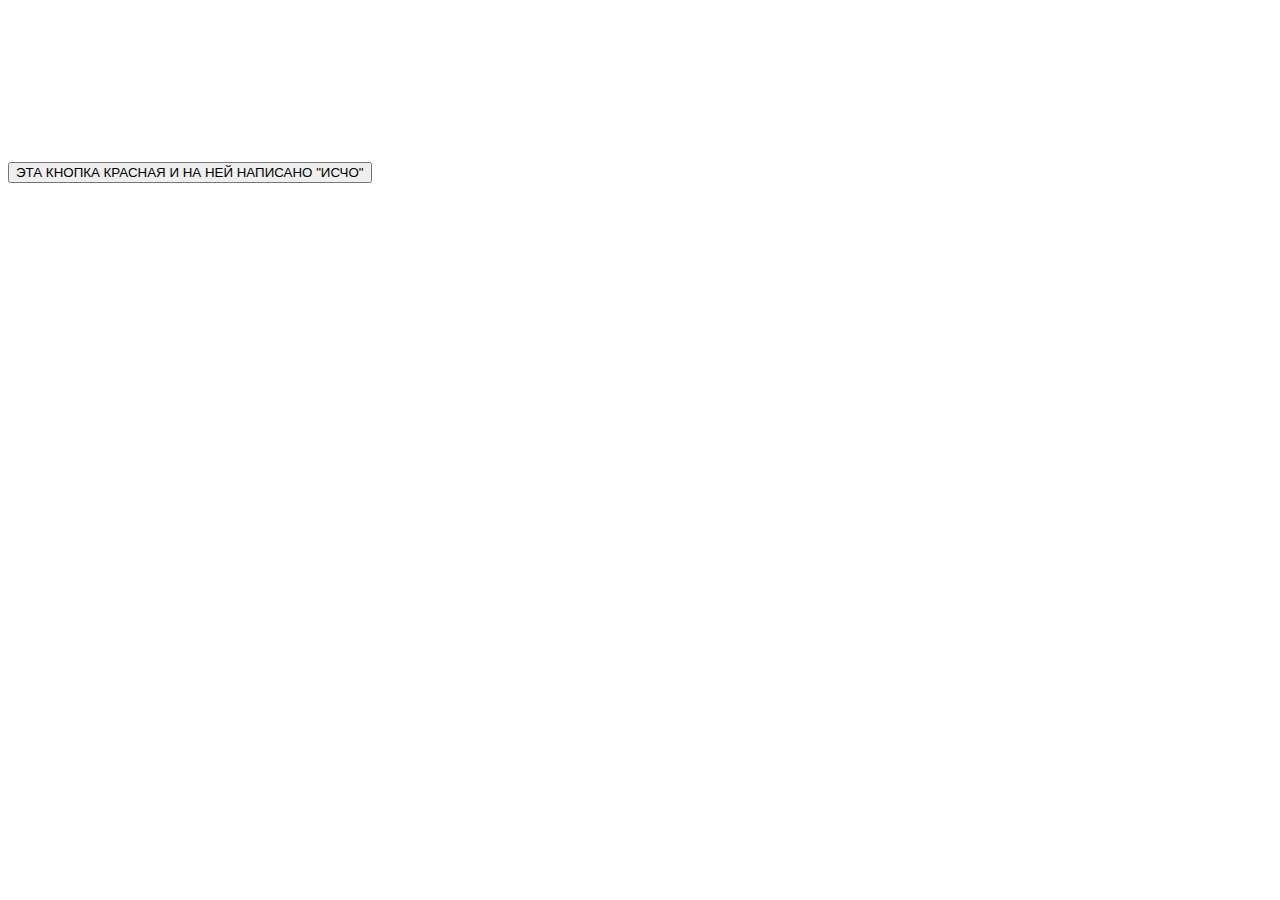
<file: target/classes/static/index.html>
<!DOCTYPE html>
<html lang="en">
<head>
    <meta charset="UTF-8">
    <title>Title</title>
</head>
<body onload="initialRequest()">
<canvas id = "pic"> </canvas>
<div id="content"></div>
<!--<div>Первое слово на изображении подходит к нему  <button id="result1" onclick="changeText(this.id)">Да</button></div>
<div>Второе слово на изображении подходит к нему  <button id="result2" onclick="changeText(this.id)">Да</button></div>
<div>Третье слово на изображении подходит к нему  <button id="result3" onclick="changeText(this.id)">Да</button></div>
<div>Первое слово на изображении подходит ко второму  <button id="result4" onclick="changeText(this.id)">Да</button></div>
<div>Первое слово на изображении подходит к третьему  <button id="result5" onclick="changeText(this.id)">Да</button></div>
<div>Второе слово на изображении подходит к третьему  <button id="result6" onclick="changeText(this.id)">Да</button></div> -->
<button id="send" onclick="initialRequest()">ЭТА КНОПКА КРАСНАЯ И НА НЕЙ НАПИСАНО "ИСЧО"</button>
<script>
    /*function requestKek()
    {
        let form = "";
        if (document.getElementById(result1).textContent === "Да") form += '1 ';
        else form += '0 ';
        if (document.getElementById(result2).textContent === "Да") form += '1 ';
        else form += '0 ';
        if (document.getElementById(result3).textContent === "Да") form += '1   ';
        else form += '0 ';
        if (document.getElementById(result4).textContent === "Да") form += '1 ';
        else form += '0 ';
        if (document.getElementById(result5).textContent === "Да") form += '1 ';
        else form += '0 ';
        if (document.getElementById(result6).textContent === "Да") form += '1';
        else form += '0';
        let url = new URL('http://localhost:8080/g1');
        url.searchParams.set('form', form);
        let xhr = new XMLHttpRequest();
        xhr.open("GET", url, [true]);
        xhr.send();
        xhr.onload = function() {
            if (xhr.status != 200) {
                alert(`Ошибка ${xhr.status}: ${xhr.statusText}`);
            }
            else {
                var canvas = document.getElementById('pic');

                if (canvas.getContext){
                    painter(xhr.response);
                } else {
                    alert("Ваш браузер не поддерживает кеки...");
                }
            }
        };
    }
    function changeText(id)
    {
        if ( document.getElementById(id).textContent == "Да") document.getElementById(id).textContent = "Нет"
        else document.getElementById(id).textContent = "Да"
    } */
    function downscale(image){
        var canvas = document.getElementById("pic");
        var ctx = canvas.getContext("2d");
        var img = new Image();

        img.onload = function () {

            // set size proportional to image
            canvas.height = canvas.width * (img.height / img.width);

            // step 1 - resize to 50%
            var oc = document.createElement('canvas'),
                octx = oc.getContext('2d');

            oc.width = img.width * 0.5;
            oc.height = img.height * 0.5;
            octx.drawImage(img, 0, 0, oc.width, oc.height);

            // step 2
            octx.drawImage(oc, 0, 0, oc.width * 0.5, oc.height * 0.5);

            // step 3, resize to final size
            ctx.drawImage(oc, 0, 0, oc.width * 0.5, oc.height * 0.5,
                0, 0, canvas.width, canvas.height);
        }
        img.src = "data:image/jpeg;base64,"+image;
    }

    function painter(data){
        const obj = JSON.parse(data);
        var canvas = document.getElementById("pic");
        var ctx = canvas.getContext("2d");
        const width  = window.innerWidth || document.documentElement.clientWidth ||
            document.body.clientWidth;
        const height = window.innerHeight|| document.documentElement.clientHeight||
            document.body.clientHeight;
        var image = new Image();
        image.onload = function() {
            canvas.width = obj.width;
            canvas.height = obj.height;
            ctx.drawImage(image, 0, 0);
        };
        image.src = "data:image/jpeg;base64,"+obj.image;
        //downscale(obj.image);
    }

    function initialRequest() {
        let url = new URL('http://localhost:8080/g1');
        let xhr = new XMLHttpRequest();
        xhr.open("GET", url, [true]);
        xhr.send();
        xhr.onload = function() {
            if (xhr.status != 200) {
                alert(`Ошибка ${xhr.status}: ${xhr.statusText}`);
            }
            else {
                painter(xhr.response);
            }
        };

    }
</script>
</body>
</html>
</file>
